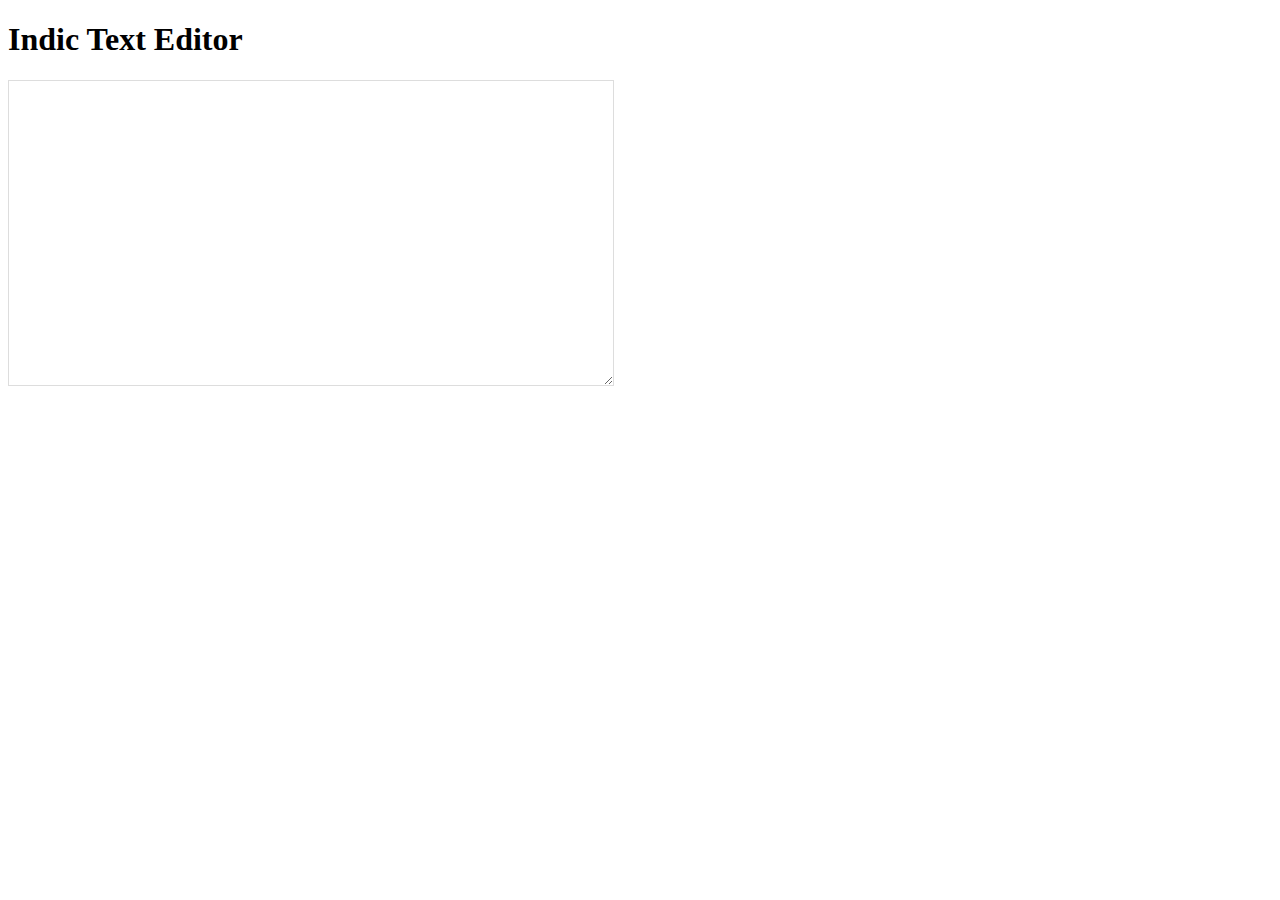
<file: index.html>
<!doctype html>
<html>
  <head>
	<script src="bhasha-compiled.js"></script>
	<link rel="stylesheet" type="text/css" href="css/bhasha.css">
  </head>
  <body>
	<h1>Indic Text Editor</h1>
	<div>
		<textarea id="indicTextEditor"></textarea>
	</div>
<script>
function main() {  
  var indicTextEditor = document.getElementById('indicTextEditor');
  bhasha.indic.attachEditor(indicTextEditor);
}
main();
</script>	
  </body>
</html>
</file>
<file: css/bhasha.css>
textarea {
 width: 600px;
 height: 300px;
 font: normal 24px SolaimanLipi;
 border: solid 1px #ddd;
}
</file>
